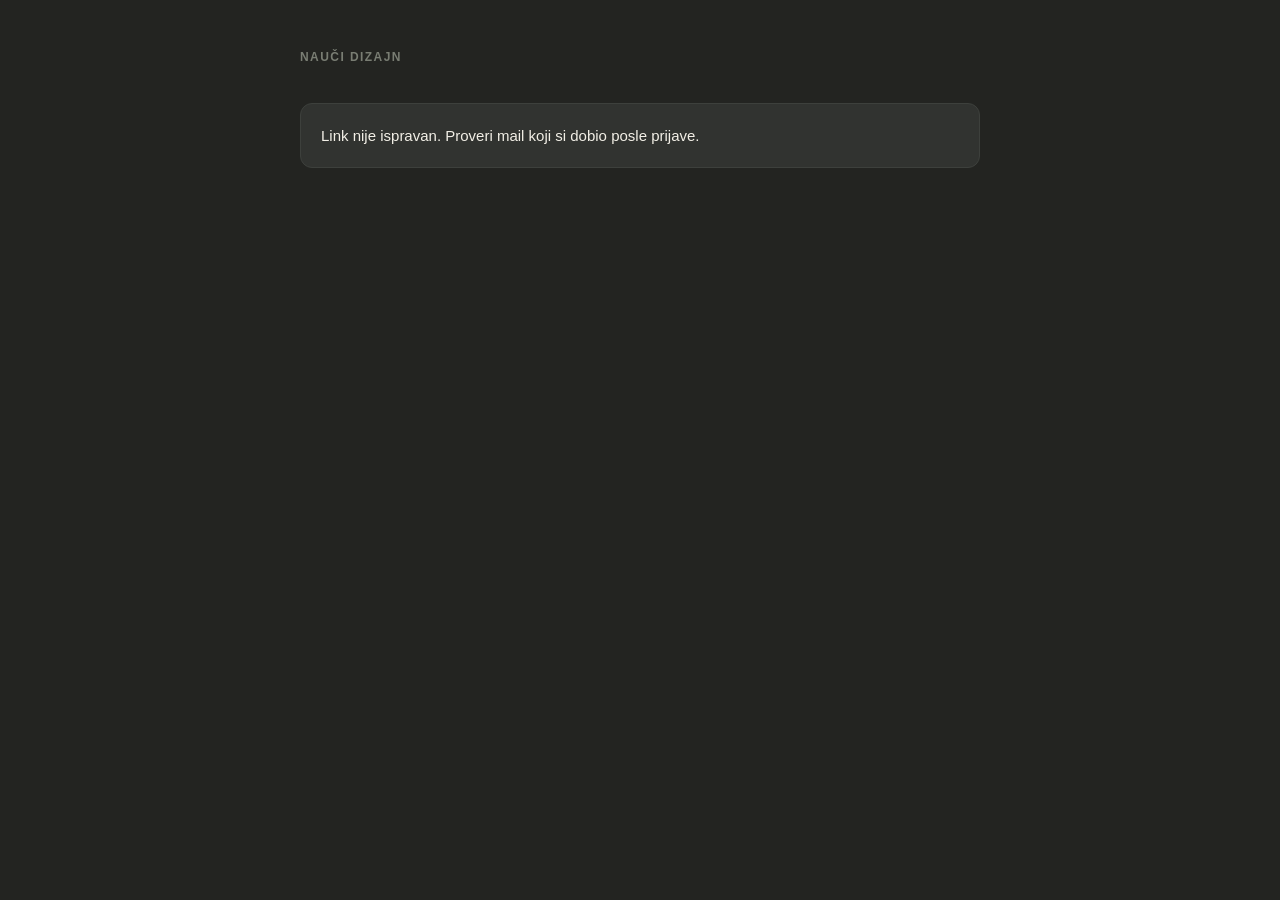
<file: referral/dashboard/index.html>
<!DOCTYPE html>
<html lang="sr">
<head>
<meta charset="UTF-8" />
<meta name="viewport" content="width=device-width, initial-scale=1.0" />
<meta name="robots" content="noindex, nofollow" />
<title>Moj referral · Nauči Dizajn - Giveaway jun 2026</title>
<style>
  @font-face {
    font-family: 'Raptor';
    src: url('https://cdn.prod.website-files.com/6114c0249ef45bc2232a4788/65bd4838ea5e3885f0b9cad3_RaptorText-Regular.ttf') format('truetype');
    font-weight: 400; font-style: normal; font-display: swap;
  }
  @font-face {
    font-family: 'Raptor';
    src: url('https://cdn.prod.website-files.com/6114c0249ef45bc2232a4788/65bd48495f1bb18bfc54cdee_RaptorText-Medium.ttf') format('truetype');
    font-weight: 500; font-style: normal; font-display: swap;
  }
  @font-face {
    font-family: 'Raptor';
    src: url('https://cdn.prod.website-files.com/6114c0249ef45bc2232a4788/65bd485bae2da4cbc7c48d2d_RaptorText-SemiBold.ttf') format('truetype');
    font-weight: 600; font-style: normal; font-display: swap;
  }
  @font-face {
    font-family: 'Saol';
    src: url('https://cdn.prod.website-files.com/6114c0249ef45bc2232a4788/65bd48671fbe0b0f9f5f6b83_SaolStandard-MediumItalic.ttf') format('truetype');
    font-weight: 500; font-style: italic; font-display: swap;
  }
  @font-face {
    font-family: 'Druk';
    src: url('https://cdn.prod.website-files.com/6114c0249ef45bc2232a4788/65885eb5f571497485e81d6e_DrukCondensed-Super.otf') format('opentype');
    font-weight: 400; font-style: normal; font-display: swap;
  }

  :root {
    --olive-400: #232421;
    --olive-300: #313330;
    --olive-200: #3d403c;
    --olive-100: #797d73;
    --text-primary: #f2efe6;
    --text-dim: #a8a79b;
    --merino: #f2efe6;
    --merino-dark: #e0dac8;
    --fluorescent: #dbff00;
    --fluorescent-hover: #afcc00;
    --uiux-dark: #5b7a5f;

    --radius-sm: 0.25rem;
    --radius-md: 0.5rem;
    --radius-lg: 0.75rem;
    --card-padding: 2rem;
    --card-gap: 1.25rem;
  }

  * { box-sizing: border-box; margin: 0; padding: 0; }

  html, body {
    background: var(--olive-400);
    color: var(--text-primary);
    font-family: 'Raptor', Arial, sans-serif;
    font-weight: 500;
    font-size: 16px;
    line-height: 1.55;
    -webkit-font-smoothing: antialiased;
    min-height: 100vh;
  }

  main {
    max-width: 720px;
    margin: 0 auto;
    padding: 48px 20px 80px;
  }

  .brand {
    font-size: 12px;
    letter-spacing: 0.12em;
    text-transform: uppercase;
    color: var(--olive-100);
    font-weight: 600;
    margin-bottom: 36px;
  }

  .hero { margin-bottom: 32px; }
  .hero h1 {
    font-family: 'Saol', Georgia, serif;
    font-style: italic;
    font-weight: 500;
    font-size: 52px;
    letter-spacing: -0.03em;
    line-height: 1.05;
    color: var(--text-primary);
  }
  .hero p {
    margin-top: 12px;
    color: var(--text-dim);
    font-size: 16px;
    line-height: 1.55;
    font-weight: 500;
  }

  .card {
    background: var(--olive-300);
    border: 1px solid var(--olive-200);
    border-radius: var(--radius-lg);
    padding: var(--card-padding);
    margin-bottom: var(--card-gap);
  }

  .card-label {
    font-family: 'Raptor', sans-serif;
    font-size: 11px;
    font-weight: 600;
    letter-spacing: 0.14em;
    text-transform: uppercase;
    color: var(--olive-100);
    margin-bottom: 14px;
  }

  /* Progress */
  .progress-row {
    display: flex;
    align-items: flex-end;
    justify-content: space-between;
    gap: 24px;
    flex-wrap: wrap;
  }
  .progress-num {
    font-family: 'Druk', 'Arial Narrow', sans-serif;
    font-weight: 400;
    font-size: 96px;
    line-height: 0.9;
    letter-spacing: 0;
    text-transform: uppercase;
    color: var(--text-primary);
    display: flex;
    align-items: baseline;
    gap: 4px;
  }
  .progress-num .sep,
  .progress-num .total {
    color: var(--olive-200);
    font-size: 72px;
  }
  .progress-rank {
    text-align: right;
    color: var(--text-dim);
    font-size: 13px;
    line-height: 1.4;
  }
  .progress-rank .rank-big {
    display: block;
    color: var(--fluorescent);
    font-family: 'Druk', sans-serif;
    font-size: 44px;
    line-height: 0.9;
    letter-spacing: 0.02em;
    margin-bottom: 4px;
  }
  .progress-caption {
    margin-top: 10px;
    color: var(--text-dim);
    font-size: 14px;
    font-weight: 500;
  }
  .progress-bar {
    margin-top: 20px;
    height: 6px;
    background: var(--olive-400);
    border-radius: 999px;
    overflow: hidden;
    border: 1px solid var(--olive-200);
  }
  .progress-fill {
    height: 100%;
    background: var(--fluorescent);
    border-radius: 999px;
    transition: width 0.6s cubic-bezier(0.2, 0.8, 0.2, 1);
    width: 0;
  }
  .card.success .progress-num { color: var(--fluorescent); }
  .card.success .progress-fill { background: var(--fluorescent); }

  /* Share */
  .share-row {
    display: flex;
    gap: 8px;
    align-items: stretch;
  }
  .share-input {
    flex: 1;
    background: var(--olive-400);
    border: 1px solid var(--olive-200);
    color: var(--text-primary);
    font-family: 'Raptor', Menlo, monospace;
    font-weight: 500;
    font-size: 14px;
    padding: 14px 16px;
    border-radius: var(--radius-sm);
    outline: none;
    min-width: 0;
    overflow: hidden;
    text-overflow: ellipsis;
    white-space: nowrap;
  }
  .share-input:focus { border-color: var(--olive-100); }
  .copy-btn {
    background: var(--fluorescent);
    color: var(--olive-400);
    border: 1px solid transparent;
    padding: 14px 26px;
    border-radius: var(--radius-sm);
    font-family: 'Raptor', sans-serif;
    font-size: 14px;
    font-weight: 600;
    letter-spacing: -0.01em;
    line-height: 1em;
    cursor: pointer;
    transition: background-color 0.2s, transform 0.1s;
    white-space: nowrap;
  }
  .copy-btn:hover { background: var(--fluorescent-hover); }
  .copy-btn:active { transform: scale(0.97); }
  .copy-btn.copied { background: var(--uiux-dark); color: var(--text-primary); }

  /* Referrals list */
  .ref-list { list-style: none; }
  .ref-item {
    display: flex;
    justify-content: space-between;
    align-items: center;
    padding: 16px 0;
    border-bottom: 1px solid var(--olive-200);
    gap: 12px;
  }
  .ref-item:first-child { padding-top: 4px; }
  .ref-item:last-child { border-bottom: none; padding-bottom: 0; }
  .ref-item-main { min-width: 0; flex: 1; }
  .ref-name {
    font-size: 15px;
    font-weight: 600;
    color: var(--text-primary);
    overflow: hidden;
    text-overflow: ellipsis;
    white-space: nowrap;
  }
  .ref-email {
    font-size: 13px;
    color: var(--text-dim);
    font-weight: 500;
    overflow: hidden;
    text-overflow: ellipsis;
    white-space: nowrap;
    margin-top: 2px;
  }
  .ref-time {
    font-size: 12px;
    color: var(--text-dim);
    font-weight: 500;
    letter-spacing: 0.02em;
    white-space: nowrap;
  }
  .empty {
    text-align: center;
    padding: 20px 0 8px;
    color: var(--text-dim);
    font-size: 14px;
    line-height: 1.6;
  }

  /* Leaderboard */
  .lb-hero {
    font-family: 'Saol', Georgia, serif;
    font-style: italic;
    font-weight: 500;
    font-size: 24px;
    letter-spacing: -0.02em;
    line-height: 1.2;
    color: var(--text-primary);
    margin-bottom: 18px;
  }
  .lb-list { list-style: none; }
  .lb-item {
    display: grid;
    grid-template-columns: 44px 1fr auto;
    align-items: center;
    padding: 14px 0;
    border-bottom: 1px solid var(--olive-200);
    gap: 14px;
  }
  .lb-item:first-child { padding-top: 4px; }
  .lb-item:last-child { border-bottom: none; padding-bottom: 0; }
  .lb-item.me {
    position: relative;
    border-bottom: 1px solid transparent;
  }
  .lb-item.me::before {
    content: '';
    position: absolute;
    inset: 6px -12px;
    background: rgba(219, 255, 0, 0.08);
    border-radius: var(--radius-sm);
    pointer-events: none;
    z-index: 0;
  }
  .lb-item.me > * { position: relative; z-index: 1; }
  .lb-item.me + .lb-item { padding-top: 16px; }

  .lb-rank {
    font-family: 'Druk', sans-serif;
    font-size: 24px;
    line-height: 1;
    color: var(--olive-100);
    letter-spacing: 0.02em;
    text-align: left;
  }
  .lb-item.me .lb-rank,
  .lb-item.top-3 .lb-rank { color: var(--fluorescent); }

  .lb-name {
    font-size: 15px;
    font-weight: 600;
    color: var(--text-primary);
    overflow: hidden;
    text-overflow: ellipsis;
    white-space: nowrap;
  }
  .lb-email {
    font-size: 12px;
    color: var(--text-dim);
    font-weight: 500;
    margin-top: 2px;
    overflow: hidden;
    text-overflow: ellipsis;
    white-space: nowrap;
  }
  .lb-count {
    font-family: 'Druk', sans-serif;
    font-size: 22px;
    color: var(--text-primary);
    letter-spacing: 0.02em;
  }
  .lb-count-label {
    font-family: 'Raptor', sans-serif;
    font-size: 10px;
    font-weight: 600;
    letter-spacing: 0.1em;
    text-transform: uppercase;
    color: var(--olive-100);
    margin-left: 6px;
  }
  .lb-foot {
    margin-top: 16px;
    padding-top: 16px;
    border-top: 1px solid var(--olive-200);
    color: var(--text-dim);
    font-size: 13px;
  }
  .lb-foot .highlight {
    color: var(--fluorescent);
    font-weight: 600;
  }

  /* States */
  .loading {
    text-align: center;
    padding: 80px 20px;
    color: var(--text-dim);
    font-style: italic;
    font-family: 'Saol', serif;
    font-size: 20px;
  }
  .error-box {
    background: var(--olive-300);
    border: 1px solid var(--olive-200);
    color: var(--text-primary);
    padding: 20px;
    border-radius: var(--radius-lg);
    font-size: 15px;
    line-height: 1.55;
    font-weight: 500;
  }

  /* Toast */
  .toast {
    position: fixed;
    bottom: 24px;
    left: 50%;
    transform: translateX(-50%) translateY(20px);
    background: var(--merino);
    color: var(--olive-400);
    padding: 13px 22px;
    border-radius: var(--radius-sm);
    font-size: 14px;
    font-weight: 600;
    letter-spacing: -0.01em;
    opacity: 0;
    pointer-events: none;
    transition: opacity 0.2s, transform 0.2s;
    box-shadow: 0 8px 24px rgba(0, 0, 0, 0.5);
  }
  .toast.show { opacity: 1; transform: translateX(-50%) translateY(0); }

  @media (max-width: 480px) {
    .hero h1 { font-size: 40px; }
    .progress-num { font-size: 76px; }
    .progress-num .sep, .progress-num .total { font-size: 56px; }
    .progress-rank .rank-big { font-size: 36px; }
    .copy-btn { padding: 14px 18px; }
    .lb-item { grid-template-columns: 36px 1fr auto; gap: 10px; }
    .lb-rank { font-size: 20px; }
    .lb-count { font-size: 18px; }
  }
</style>
</head>
<body>

<main id="app">
  <div class="loading" id="loading">Učitavanje…</div>
</main>

<div class="toast" id="toast">Link kopiran ✓</div>

<script>
  const SUPABASE_URL = 'https://bfnutgejcpqxghyslxur.supabase.co';
  const SUPABASE_ANON_KEY = 'eyJhbGciOiJIUzI1NiIsInR5cCI6IkpXVCJ9.eyJpc3MiOiJzdXBhYmFzZSIsInJlZiI6ImJmbnV0Z2VqY3BxeGdoeXNseHVyIiwicm9sZSI6ImFub24iLCJpYXQiOjE3NzY4NDkxNjQsImV4cCI6MjA5MjQyNTE2NH0.Vl1bYS1FsPp7RZR2ne6LJgbnlpL9-YiWs7yBLlIOYhA';
  const WEBINAR_LANDING_URL = 'https://naucidizajn.com/giveaway-jun-2026';

  const params = new URLSearchParams(location.search);
  const token = params.get('t');
  const app = document.getElementById('app');
  const isDemoMode = params.get('demo') === '1';

  if (isDemoMode) {
    render(demoData(), demoLeaderboard());
  } else if (!token) {
    renderError('Link nije ispravan. Proveri mail koji si dobio posle prijave.');
  } else {
    loadAll(token);
  }

  function demoData() {
    const now = Date.now();
    return {
      ref_code: 'X7K2M9',
      first_name: 'Marko',
      last_name: 'Marković',
      referral_count: 3,
      my_rank: 4,
      total_with_referrals: 18,
      referrals: [
        { email: 'ana.petrovic@gmail.com', first_name: 'Ana', last_name: 'Petrović', created_at: new Date(now - 45*60*1000).toISOString() },
        { email: 'stefan@outlook.com', first_name: 'Stefan', last_name: 'Jovanović', created_at: new Date(now - 3*3600*1000).toISOString() },
        { email: 'milica.jovanovic@yahoo.com', first_name: 'Milica', last_name: 'Ilić', created_at: new Date(now - 26*3600*1000).toISOString() },
      ],
    };
  }
  function demoLeaderboard() {
    return [
      { rank: 1, first_name: 'Jovana', last_name: 'Stanković', email: 'j***@example.com', referral_count: 12, is_me: false },
      { rank: 2, first_name: 'Nikola', last_name: 'Petrović', email: 'n***@example.com', referral_count: 9, is_me: false },
      { rank: 3, first_name: 'Ivana', last_name: 'Đorđević', email: 'i***@example.com', referral_count: 7, is_me: false },
      { rank: 4, first_name: 'Marko', last_name: 'Marković', email: 'marko@example.com', referral_count: 3, is_me: true },
      { rank: 5, first_name: 'Petar', last_name: 'Nikolić', email: 'p***@example.com', referral_count: 2, is_me: false },
    ];
  }

  async function loadAll(t) {
    try {
      const [me, board] = await Promise.all([
        rpc('get_dashboard', { p_token: t }),
        rpc('get_leaderboard', { p_token: t }),
      ]);
      const meRow = Array.isArray(me) ? me[0] : me;
      if (!meRow) {
        renderError('Nismo pronašli tvoj dashboard. Proveri link.');
        return;
      }
      render(meRow, Array.isArray(board) ? board : []);
    } catch (err) {
      console.error(err);
      renderError('Trenutno ne možemo da učitamo podatke. Probaj ponovo za minut.');
    }
  }

  async function rpc(fn, body) {
    const res = await fetch(`${SUPABASE_URL}/rest/v1/rpc/${fn}`, {
      method: 'POST',
      headers: {
        'Content-Type': 'application/json',
        apikey: SUPABASE_ANON_KEY,
        Authorization: `Bearer ${SUPABASE_ANON_KEY}`,
      },
      body: JSON.stringify(body),
    });
    if (!res.ok) throw new Error(`${fn} ${res.status}`);
    return res.json();
  }

  function render(data, board) {
    const count = Number(data.referral_count || 0);
    const firstName = data.first_name || '';
    const lastName = data.last_name || '';
    const refCode = data.ref_code;
    const shareUrl = `${WEBINAR_LANDING_URL}?r=${refCode}`;
    const referrals = Array.isArray(data.referrals) ? data.referrals : [];
    const myRank = data.my_rank;
    const totalActive = Number(data.total_with_referrals || 0);

    const greeting = firstName ? `Pozdrav, ${escapeHtml(firstName)}!` : 'Pozdrav!';
    const subtitle = count === 0
      ? 'Pozovi prijatelje. Ako neko ko se prijavi preko tvog linka bude izvučen, pobeđuješ i ti.'
      : `Već si pozvao/la ${count} ${plural(count)}. Što više ljudi, veće su tvoje šanse u izvlačenju.`;

    const rankBlock = myRank
      ? `<div class="progress-rank">
           <span class="rank-big">#${myRank}</span>
         </div>`
      : '';

    const leaderboardBlock = renderLeaderboard(board, refCode, myRank, count);

    app.innerHTML = `
      <div class="brand">Nauči Dizajn · Giveaway jun 2026</div>

      <div class="hero">
        <h1>${greeting}</h1>
        <p>${subtitle}</p>
      </div>

      <div class="card">
        <div class="card-label">Tvoji referali</div>
        <div class="progress-row">
          <div class="progress-num">
            <span class="count">${count}</span>
          </div>
          ${rankBlock}
        </div>
        <div class="progress-caption">prijavljenih preko tvog linka</div>
      </div>

      <div class="card">
        <div class="card-label">Tvoj referral link</div>
        <div class="share-row">
          <input class="share-input" id="shareInput" value="${escapeHtml(shareUrl)}" readonly />
          <button class="copy-btn" id="copyBtn">Kopiraj</button>
        </div>
      </div>

      <div class="card">
        <div class="card-label">Ljudi koje si doveo (${count})</div>
        ${referrals.length === 0
          ? `<div class="empty">Još niko. Podeli link iznad - potreban ti je samo klik na "Kopiraj".</div>`
          : `<ul class="ref-list">${referrals.map(renderRefItem).join('')}</ul>`}
      </div>

      ${leaderboardBlock}
    `;

    document.getElementById('copyBtn').addEventListener('click', onCopy);
    document.getElementById('shareInput').addEventListener('click', (e) => e.target.select());
  }

  function renderLeaderboard(board, myRefCode, myRank, myCount) {
    if (!board || board.length === 0) return '';

    const rows = board.map((r) => {
      const top3 = r.rank <= 3;
      const name = [r.first_name, r.last_name].filter(Boolean).join(' ') || '-';
      return `
        <li class="lb-item ${top3 ? 'top-3' : ''}">
          <div class="lb-rank">${r.rank}</div>
          <div>
            <div class="lb-name">${escapeHtml(name)}</div>
            <div class="lb-email">${escapeHtml(r.email || '')}</div>
          </div>
          <div>
            <span class="lb-count">${r.referral_count}</span><span class="lb-count-label">${plural(Number(r.referral_count))}</span>
          </div>
        </li>
      `;
    }).join('');

    const showMyPosition = myRank != null && myRank > board.length;
    const foot = showMyPosition
      ? `<div class="lb-foot">Ti si <span class="highlight">#${myRank}</span> sa ${myCount} ${plural(myCount)}. Vrati se na vrh - nije kasno.</div>`
      : '';

    return `
      <div class="card">
        <div class="card-label">Lestvica · Top ${board.length}</div>
        <ul class="lb-list">${rows}</ul>
        ${foot}
      </div>
    `;
  }

  function renderRefItem(r) {
    const full = [r.first_name, r.last_name].filter(Boolean).join(' ') || '-';
    return `
      <li class="ref-item">
        <div class="ref-item-main">
          <div class="ref-name">${escapeHtml(full)}</div>
          <div class="ref-email">${escapeHtml(r.email || '')}</div>
        </div>
        <div class="ref-time">${formatTime(r.created_at)}</div>
      </li>
    `;
  }

  async function onCopy() {
    const btn = document.getElementById('copyBtn');
    const input = document.getElementById('shareInput');
    try {
      await navigator.clipboard.writeText(input.value);
    } catch {
      input.select();
      document.execCommand('copy');
    }
    btn.textContent = 'Kopirano ✓';
    btn.classList.add('copied');
    showToast();
    setTimeout(() => {
      btn.textContent = 'Kopiraj';
      btn.classList.remove('copied');
    }, 2000);
  }

  function showToast() {
    const t = document.getElementById('toast');
    t.classList.add('show');
    setTimeout(() => t.classList.remove('show'), 1800);
  }

  function renderError(msg) {
    app.innerHTML = `
      <div class="brand">Nauči Dizajn</div>
      <div class="error-box">${escapeHtml(msg)}</div>
    `;
  }

  function plural(n) {
    const mod10 = n % 10;
    const mod100 = n % 100;
    if (mod10 === 1 && mod100 !== 11) return 'prijavu';
    if ([2,3,4].includes(mod10) && ![12,13,14].includes(mod100)) return 'prijave';
    return 'prijava';
  }

  function formatTime(iso) {
    if (!iso) return '';
    const d = new Date(iso);
    const diff = (Date.now() - d.getTime()) / 1000;
    if (diff < 60) return 'upravo sad';
    if (diff < 3600) return `pre ${Math.floor(diff / 60)} min`;
    if (diff < 86400) return `pre ${Math.floor(diff / 3600)} h`;
    const days = Math.floor(diff / 86400);
    if (days < 7) return `pre ${days} ${days === 1 ? 'dan' : 'dana'}`;
    return d.toLocaleDateString('sr-Latn-RS', { day: 'numeric', month: 'short' });
  }

  function escapeHtml(s) {
    return String(s ?? '').replace(/[&<>"']/g, (c) => ({
      '&': '&amp;', '<': '&lt;', '>': '&gt;', '"': '&quot;', "'": '&#39;'
    })[c]);
  }
</script>

</body>
</html>
</file>
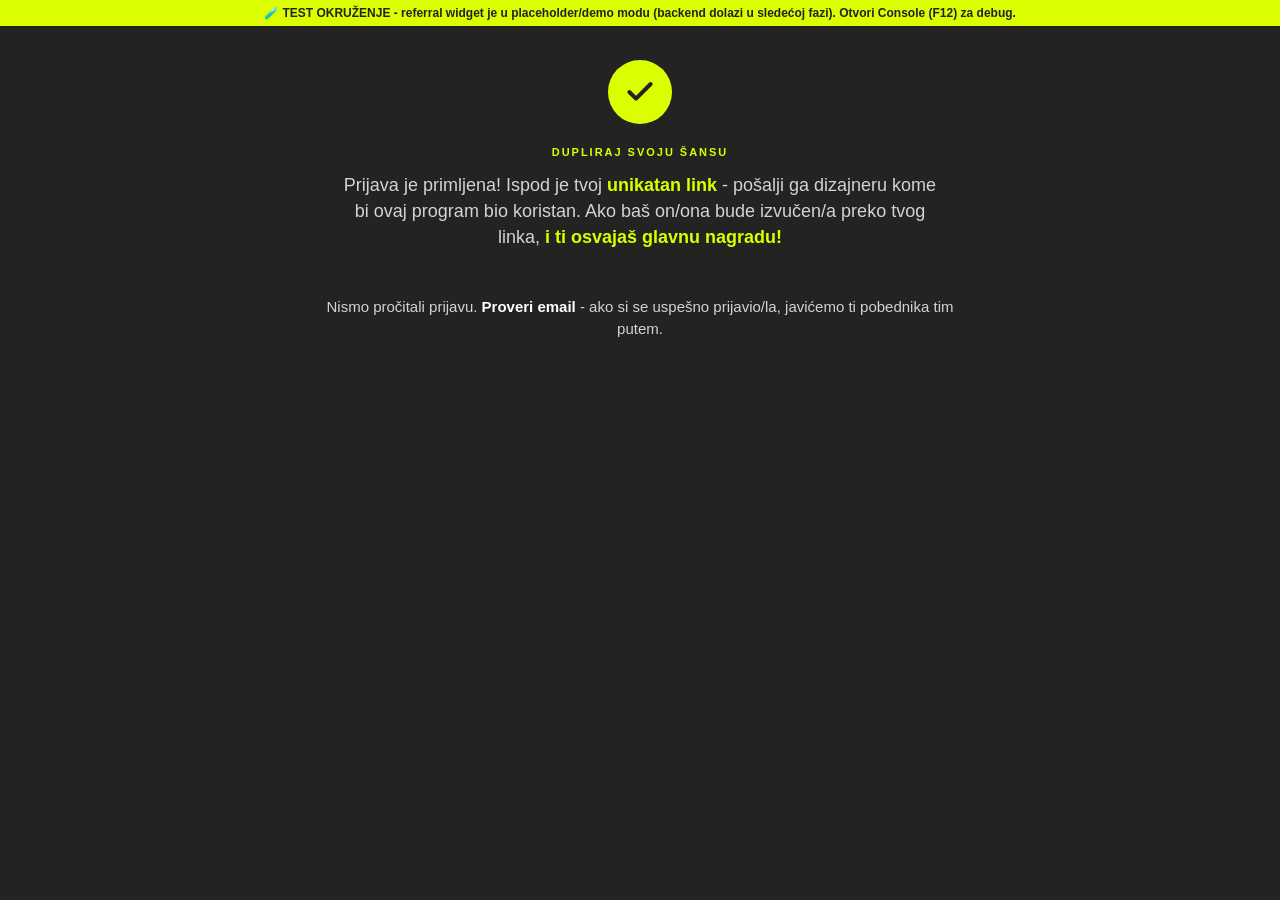
<file: thankyou.html>
<!DOCTYPE html>
<html lang="sr-Latn-RS">
<head>
  <meta charset="UTF-8">
  <meta name="viewport" content="width=device-width, initial-scale=1.0">
  <meta name="robots" content="noindex, nofollow">
  <title>Nauči Dizajn - Giveaway Lični brend · Thank-you (TEST)</title>

  <style>
    /* Verzija: v1.0 - Thank-you za giveaway „Lični brend", vizuelno 1:1 sa formom */
    * { box-sizing: border-box; margin: 0; padding: 0; }
    html, body { background: #232421 !important; margin: 0; padding: 0; min-height: 100vh; }
    body { font-family: Arial, "Helvetica Neue", Helvetica, sans-serif; color: #FFFFFF; }

    .nd-test-banner {
      position: fixed; top: 0; left: 0; right: 0;
      background: #DBFF00; color: #232421;
      padding: 6px 16px; text-align: center;
      font-size: 12px; font-weight: 600; z-index: 99999;
    }
    .nd-test-banner code {
      background: rgba(35,36,33,0.15);
      padding: 1px 6px; border-radius: 3px; font-family: monospace;
    }

    /* ==== START: paste this <style> blok + <div id="nd-ty"> + <script> u Webflow Embed ==== */
    .nd-ty-wrap {
      font-family: Arial, "Helvetica Neue", Helvetica, sans-serif;
      color: #FFFFFF;
      max-width: 720px;
      margin: 0 auto;
      padding: 60px 24px 80px;
      text-align: center;
    }
    .nd-ty-wrap * { box-sizing: border-box; }

    .nd-ty-check {
      display: inline-flex;
      align-items: center;
      justify-content: center;
      width: 64px;
      height: 64px;
      border-radius: 50%;
      background: #DBFF00;
      color: #232421;
      margin-bottom: 22px;
    }
    .nd-ty-check svg { width: 32px; height: 32px; }

    .nd-ty-eyebrow {
      font-size: 11px;
      font-weight: 700;
      letter-spacing: 0.18em;
      text-transform: uppercase;
      color: #DBFF00;
      margin-bottom: 14px;
    }
    .nd-ty-title {
      font-size: 28px;
      line-height: 36px;
      font-weight: 600;
      margin-bottom: 24px;
      color: #FFFFFF;
    }
    .nd-ty-title strong { color: #DBFF00; font-weight: 700; }
    .nd-ty-subtitle {
      font-size: 18px;
      line-height: 26px;
      color: #D3D3D3;
      margin: 0 auto 32px;
      max-width: 600px;
    }
    .nd-ty-subtitle strong { color: #DBFF00; font-weight: 700; }

    /* Sakrij iClosed widget (Lift CTA bubble) na ovoj stranici */
    [data-cta-widget],
    iframe[src*="iclosed"],
    [id^="iclosed"],
    [class*="iclosed"],
    [class*="iClosed"] {
      display: none !important;
      visibility: hidden !important;
      opacity: 0 !important;
      pointer-events: none !important;
    }

    .nd-ty-card {
      background: #2E321F;
      box-shadow: rgba(219, 255, 0, 0.1) 0 0 0 1px;
      border-radius: 8px;
      padding: 24px;
      text-align: left;
      margin-bottom: 16px;
    }

    .nd-ty-label {
      font-size: 11px;
      font-weight: 600;
      letter-spacing: 0.14em;
      text-transform: uppercase;
      color: rgba(219, 255, 0, 0.65);
      margin-bottom: 14px;
    }

    .nd-ty-row {
      display: flex;
      gap: 8px;
      align-items: stretch;
    }
    .nd-ty-input {
      flex: 1;
      background: #232421;
      box-shadow: rgba(219, 255, 0, 0.2) 0 0 0 1px;
      color: #DBFF00;
      font-family: Menlo, Monaco, monospace;
      font-weight: 400;
      font-size: 14px;
      padding: 14px 16px;
      border-radius: 6px;
      border: none;
      outline: none;
      min-width: 0;
      overflow: hidden;
      text-overflow: ellipsis;
      white-space: nowrap;
    }
    .nd-ty-input:focus { box-shadow: #DBFF00 0 0 0 1px; }
    .nd-ty-input[disabled] {
      color: rgba(219, 255, 0, 0.5);
      box-shadow: rgba(219, 255, 0, 0.12) 0 0 0 1px;
    }
    .nd-ty-input[disabled]::placeholder { color: rgba(219, 255, 0, 0.4); }

    .nd-ty-btn {
      background: #DBFF00;
      color: #232421;
      border: none;
      padding: 14px 26px;
      border-radius: 6px;
      font-family: inherit;
      font-size: 14px;
      font-weight: 600;
      letter-spacing: -0.01em;
      cursor: pointer;
      transition: filter 120ms ease, transform 100ms ease;
      white-space: nowrap;
    }
    .nd-ty-btn:hover { filter: brightness(0.92); }
    .nd-ty-btn:active { transform: scale(0.97); }
    .nd-ty-btn.nd-ty-copied { background: #2E321F; color: #DBFF00; box-shadow: #DBFF00 0 0 0 1px; }
    .nd-ty-btn[disabled] {
      background: #2E321F;
      color: rgba(219, 255, 0, 0.5);
      box-shadow: rgba(219, 255, 0, 0.15) 0 0 0 1px;
      cursor: default;
      filter: none;
      transform: none;
    }

    .nd-ty-footnote {
      color: #D3D3D3;
      font-size: 14px;
      line-height: 22px;
      margin-top: 16px;
      text-align: left;
    }
    .nd-ty-footnote a {
      color: #DBFF00;
      font-weight: 600;
      text-decoration: underline;
      text-underline-offset: 3px;
    }
    .nd-ty-footnote a:hover { filter: brightness(0.92); }

    .nd-ty-status {
      color: #D3D3D3;
      font-size: 15px;
      line-height: 22px;
      text-align: center;
      padding: 14px 0;
    }
    .nd-ty-status strong { color: #FFFFFF; }

    .nd-ty-toast {
      position: fixed;
      bottom: 24px;
      left: 50%;
      transform: translateX(-50%) translateY(20px);
      background: #DBFF00;
      color: #232421;
      padding: 13px 22px;
      border-radius: 6px;
      font-family: Arial, sans-serif;
      font-size: 14px;
      font-weight: 600;
      letter-spacing: -0.01em;
      opacity: 0;
      pointer-events: none;
      transition: opacity 0.2s, transform 0.2s;
      box-shadow: 0 8px 24px rgba(0, 0, 0, 0.5);
      z-index: 9999;
    }
    .nd-ty-toast.nd-ty-show {
      opacity: 1;
      transform: translateX(-50%) translateY(0);
    }

    @media (max-width: 640px) {
      .nd-ty-wrap { padding: 48px 18px 60px; }
      .nd-ty-title { font-size: 22px; line-height: 28px; }
      .nd-ty-subtitle { font-size: 16px; line-height: 22px; }
      .nd-ty-row { flex-direction: column; }
      .nd-ty-btn { width: 100%; padding: 14px 18px; }
    }
    /* ==== END: paste blok ==== */
  </style>
</head>
<body>
  <div class="nd-test-banner">
    🧪 TEST OKRUŽENJE - referral widget je u placeholder/demo modu (backend dolazi u sledećoj fazi). Otvori Console (F12) za debug.
  </div>

  <!-- ==== START: Webflow Embed Code element (sve od ovde do "END: paste blok" u skripti) ==== -->
  <div id="nd-ty"></div>
  <div class="nd-ty-toast" id="nd-ty-toast">Link kopiran ✓</div>

  <script>
  (function () {
    // ================================================================
    // KONFIG
    // ================================================================
    // REFERRAL_ENABLED:
    //   • true  → čita signup (sessionStorage/URL) i poziva apiUrl koji u Supabase-only
    //             modu (bez tagId) upiše prijavu i vrati pravi { shareUrl, dashboardUrl }.
    //   • false → prikazuje placeholder karticu ("link stiže uskoro").
    // Backend (Vercel /api/signup + Supabase + dashboard na app.naucidizajn.com) se DELI
    // sa drugim Nauči Dizajn kampanjama; razlikovanje ide po landingUrl-u.
    var CONFIG = {
      REFERRAL_ENABLED: true,
      apiUrl: 'https://giveaway-licni-brend-referral.vercel.app/api/signup',
      // Bez tagId u payload-u → API radi Supabase-only mod (bez Kit-a).
      // landingUrl = baza ?r= share linka (mora biti URL landing stranice sa našom formom).
      landingUrl: 'https://naucidizajn.com/giveaway-jun-2026',
      dashboardBaseUrl: 'https://giveaway-licni-brend-referral.vercel.app' // samo za demo karticu; pravi dashboardUrl vraća API
    };

    // Tekstovi header-a (eyebrow + podnaslov) - uvek se prikazuju.
    var COPY = {
      eyebrow: 'Dupliraj svoju šansu',
      subtitle: 'Prijava je primljena! Ispod je tvoj <strong>unikatan link</strong> - pošalji ga dizajneru ' +
                'kome bi ovaj program bio koristan. Ako baš on/ona bude izvučen/a preko tvog linka, ' +
                '<strong>i ti osvajaš glavnu nagradu!</strong>'
    };

    var root = document.getElementById('nd-ty');
    var params = new URLSearchParams(window.location.search);

    var ND_IS_TEST_ENV = (function () {
      var host = (location.hostname || '').toLowerCase();
      return host === 'localhost' || host === '127.0.0.1' ||
             host.indexOf('.github.io') !== -1 || host === '';
    })();

    // demo=1 (ili TEST env bez demo=0) → prikaži kako kartica izgleda kad referral proradi.
    var isDemo = params.get('demo') === '1' || (ND_IS_TEST_ENV && params.get('demo') !== '0');

    // ---- Rute ----
    if (!CONFIG.REFERRAL_ENABLED) {
      if (isDemo) {
        renderReferralCard({ shareUrl: CONFIG.landingUrl + '?r=X7K2M9', dashboardUrl: CONFIG.dashboardBaseUrl + '/?t=demo-token' });
      } else {
        renderPlaceholder();
      }
      return;
    }

    // ---- REFERRAL_ENABLED = true (aktivira se kasnije) ----
    if (isDemo) {
      renderReferralCard({ shareUrl: CONFIG.landingUrl + '?r=X7K2M9', dashboardUrl: CONFIG.dashboardBaseUrl + '/?t=demo-token' });
      return;
    }
    var stashed = readStashedSignup();
    var email = getParam(['email', 'Email']) || stashed.email;
    var name  = getParam(['name', 'Name'])   || stashed.name;
    var ref   = getParam(['ref', 'Ref'])     || stashed.ref || getStoredRef();

    if (!email) {
      renderStatus('Nismo pročitali prijavu. <strong>Proveri email</strong> - ako si se uspešno prijavio/la, javićemo ti pobednika tim putem.');
      return;
    }
    try { localStorage.setItem('nd_ty_email', email); } catch (e) {}

    fetch(CONFIG.apiUrl, {
      method: 'POST',
      headers: { 'Content-Type': 'application/json' },
      body: JSON.stringify({ email: email, name: name, ref: ref, webinarUrl: CONFIG.landingUrl })
    })
    .then(function (res) { if (!res.ok) throw new Error('status ' + res.status); return res.json(); })
    .then(function (data) {
      renderReferralCard({ shareUrl: data.shareUrl, dashboardUrl: data.dashboardUrl });
    })
    .catch(function (err) {
      console.error('[nd-ty] signup failed', err);
      renderStatus('Problem pri generisanju referral linka. <strong>Proveri email</strong> - javićemo ti detalje uskoro.');
    });

    // ================================================================
    // RENDER
    // ================================================================
    function header() {
      var checkSvg =
        '<svg viewBox="0 0 24 24" fill="none" stroke="currentColor" stroke-width="3" stroke-linecap="round" stroke-linejoin="round">' +
          '<polyline points="20 6 9 17 4 12"/>' +
        '</svg>';
      return '<div class="nd-ty-check" aria-hidden="true">' + checkSvg + '</div>' +
             '<div class="nd-ty-eyebrow">' + COPY.eyebrow + '</div>' +
             '<p class="nd-ty-subtitle">' + COPY.subtitle + '</p>';
    }

    function renderReferralCard(data) {
      root.innerHTML =
        '<div class="nd-ty-wrap">' +
          header() +
          '<div class="nd-ty-card">' +
            '<div class="nd-ty-label">Tvoj referral link</div>' +
            '<div class="nd-ty-row">' +
              '<input class="nd-ty-input" id="nd-ty-input" value="' + esc(data.shareUrl) + '" readonly />' +
              '<button class="nd-ty-btn" id="nd-ty-btn" type="button">Kopiraj</button>' +
            '</div>' +
            '<div class="nd-ty-footnote">' +
              'Prati ko se prijavio preko tvog linka na <a href="' + esc(data.dashboardUrl) + '" target="_blank" rel="noopener">svojoj platformi</a>.' +
            '</div>' +
          '</div>' +
        '</div>';
      document.getElementById('nd-ty-btn').addEventListener('click', onCopy);
      document.getElementById('nd-ty-input').addEventListener('click', function (e) { e.target.select(); });
    }

    // Placeholder dok referral backend nije gotov - kartica vizuelno postoji,
    // ali bez stvarnog linka (sprečava prikaz lažnog linka realnim korisnicima).
    function renderPlaceholder() {
      root.innerHTML =
        '<div class="nd-ty-wrap">' +
          header() +
          '<div class="nd-ty-card">' +
            '<div class="nd-ty-label">Tvoj referral link</div>' +
            '<div class="nd-ty-row">' +
              '<input class="nd-ty-input" placeholder="Tvoj unikatan link stiže uskoro…" readonly disabled />' +
              '<button class="nd-ty-btn" type="button" disabled>Kopiraj</button>' +
            '</div>' +
            '<div class="nd-ty-footnote">Referral sistem je u izradi - uskoro ćeš ovde dobiti svoj link za deljenje.</div>' +
          '</div>' +
        '</div>';
    }

    function renderStatus(html) {
      root.innerHTML = '<div class="nd-ty-wrap">' + header() + '<div class="nd-ty-status">' + html + '</div></div>';
    }

    // ================================================================
    // COPY / HELPERS
    // ================================================================
    function onCopy() {
      var btn = document.getElementById('nd-ty-btn');
      var input = document.getElementById('nd-ty-input');
      var done = function () {
        btn.textContent = 'Kopirano ✓';
        btn.classList.add('nd-ty-copied');
        showToast();
        setTimeout(function () { btn.textContent = 'Kopiraj'; btn.classList.remove('nd-ty-copied'); }, 2000);
      };
      if (navigator.clipboard && navigator.clipboard.writeText) {
        navigator.clipboard.writeText(input.value).then(done, fallback);
      } else { fallback(); }
      function fallback() { input.select(); try { document.execCommand('copy'); } catch (e) {} done(); }
    }

    function showToast() {
      var t = document.getElementById('nd-ty-toast');
      t.classList.add('nd-ty-show');
      setTimeout(function () { t.classList.remove('nd-ty-show'); }, 1800);
    }

    function getParam(keys) {
      for (var i = 0; i < keys.length; i++) {
        var v = params.get(keys[i]);
        if (v && v.trim()) return v.trim();
      }
      return '';
    }
    function getStoredRef() { try { return localStorage.getItem('nd_ref') || ''; } catch (e) { return ''; } }
    function readStashedSignup() {
      try {
        var raw = sessionStorage.getItem('nd_signup');
        if (!raw) return {};
        var obj = JSON.parse(raw);
        return { email: (obj && obj.email) || '', name: (obj && obj.name) || '', ref: (obj && obj.ref) || '' };
      } catch (e) { return {}; }
    }
    function esc(s) {
      return String(s == null ? '' : s).replace(/[&<>"']/g, function (c) {
        return { '&': '&amp;', '<': '&lt;', '>': '&gt;', '"': '&quot;', "'": '&#39;' }[c];
      });
    }
  })();
  </script>
  <!-- ==== END: paste blok ==== -->
</body>
</html>
</file>
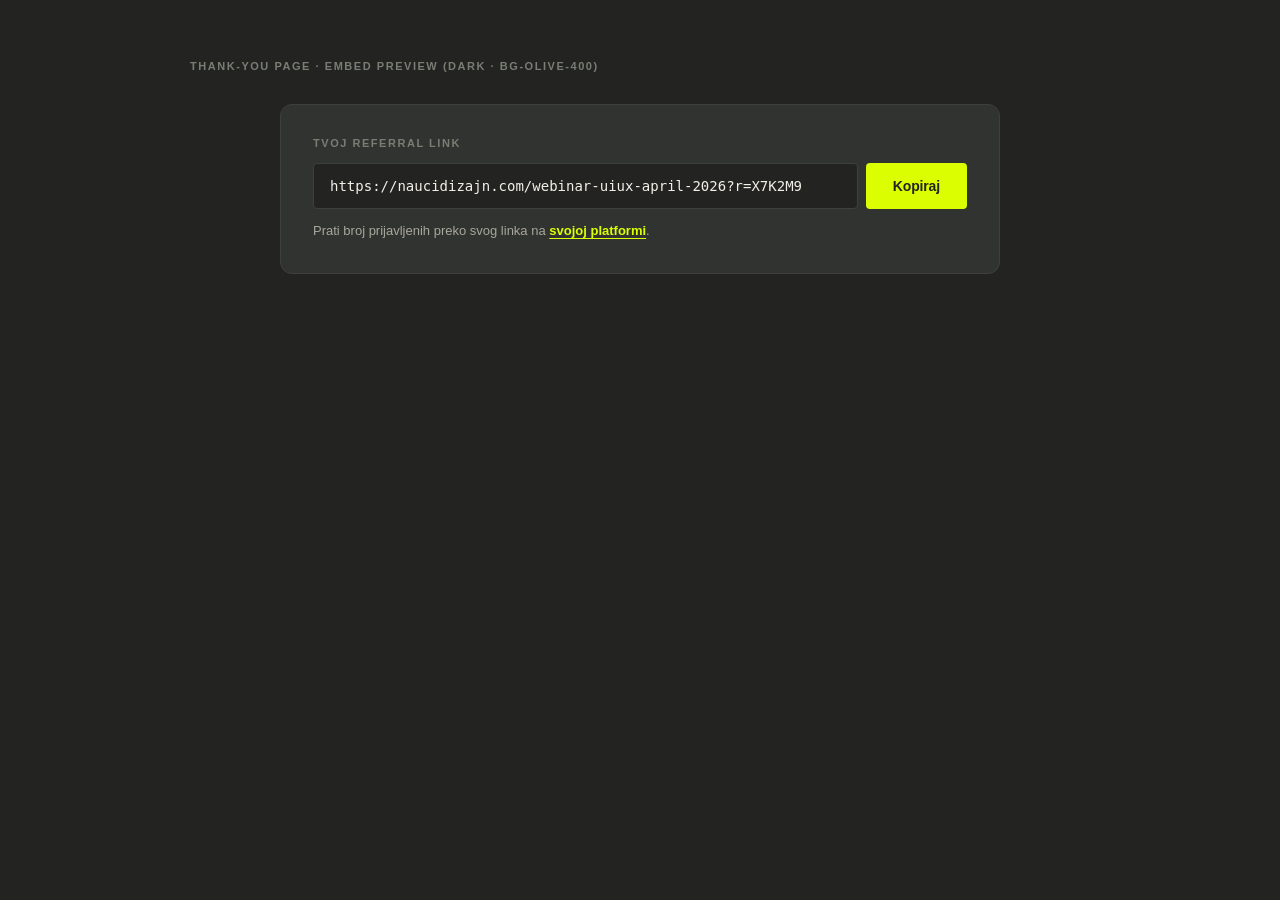
<file: referral/dashboard/thankyou-preview.html>
<!DOCTYPE html>
<html lang="sr">
<head>
<meta charset="UTF-8" />
<meta name="viewport" content="width=device-width, initial-scale=1.0" />
<title>Thank-you Embed Preview (dark)</title>
<style>
  @font-face {
    font-family: 'Raptor';
    src: url('https://cdn.prod.website-files.com/6114c0249ef45bc2232a4788/65bd4838ea5e3885f0b9cad3_RaptorText-Regular.ttf') format('truetype');
    font-weight: 400; font-style: normal; font-display: swap;
  }
  @font-face {
    font-family: 'Raptor';
    src: url('https://cdn.prod.website-files.com/6114c0249ef45bc2232a4788/65bd48495f1bb18bfc54cdee_RaptorText-Medium.ttf') format('truetype');
    font-weight: 500; font-style: normal; font-display: swap;
  }
  @font-face {
    font-family: 'Raptor';
    src: url('https://cdn.prod.website-files.com/6114c0249ef45bc2232a4788/65bd485bae2da4cbc7c48d2d_RaptorText-SemiBold.ttf') format('truetype');
    font-weight: 600; font-style: normal; font-display: swap;
  }
  html, body { margin: 0; padding: 0; background: #232421; min-height: 100vh; }
  .preview-wrap { max-width: 900px; margin: 0 auto; padding: 60px 24px 80px; }
  .preview-note {
    font-family: 'Raptor', sans-serif;
    font-size: 11px;
    font-weight: 600;
    letter-spacing: 0.14em;
    text-transform: uppercase;
    color: #797d73;
    margin-bottom: 32px;
  }
</style>
</head>
<body>
<div class="preview-wrap">
  <div class="preview-note">Thank-you page · embed preview (dark · bg-olive-400)</div>

<style>
  .nd-ref-embed { font-family: 'Raptor', Arial, sans-serif; font-weight: 500; max-width: 720px; margin: 0 auto; }
  .nd-ref-embed * { box-sizing: border-box; }
  .nd-ref-card { background: #313330; border: 1px solid #3d403c; border-radius: 0.75rem; padding: 2rem; }
  .nd-ref-label { font-size: 11px; font-weight: 600; letter-spacing: 0.14em; text-transform: uppercase; color: #797d73; margin-bottom: 14px; }
  .nd-ref-row { display: flex; gap: 8px; align-items: stretch; }
  .nd-ref-input {
    flex: 1; background: #232421; border: 1px solid #3d403c; color: #f2efe6;
    font-family: 'Raptor', Menlo, monospace; font-weight: 500; font-size: 14px;
    padding: 14px 16px; border-radius: 0.25rem; outline: none; min-width: 0;
    overflow: hidden; text-overflow: ellipsis; white-space: nowrap;
  }
  .nd-ref-input:focus { border-color: #797d73; }
  .nd-ref-btn {
    background: #dbff00; color: #232421; border: 1px solid transparent;
    padding: 14px 26px; border-radius: 0.25rem;
    font-family: 'Raptor', sans-serif; font-size: 14px; font-weight: 600;
    letter-spacing: -0.01em; line-height: 1em; cursor: pointer;
    transition: background-color 0.2s, transform 0.1s; white-space: nowrap;
  }
  .nd-ref-btn:hover { background: #afcc00; }
  .nd-ref-btn:active { transform: scale(0.97); }
  .nd-ref-btn.nd-ref-copied { background: #5b7a5f; color: #ffffff; }
  .nd-ref-footnote { color: #a8a79b; font-size: 13px; line-height: 1.55; margin-top: 12px; }
  .nd-ref-footnote a { color: #dbff00; font-weight: 600; text-decoration: underline; text-underline-offset: 3px; }
  .nd-ref-status { color: #a8a79b; font-size: 14px; line-height: 1.55; text-align: center; padding: 8px 0; }
  .nd-ref-toast {
    position: fixed; bottom: 24px; left: 50%;
    transform: translateX(-50%) translateY(20px);
    background: #f2efe6; color: #232421;
    padding: 13px 22px; border-radius: 0.25rem;
    font-family: 'Raptor', sans-serif; font-size: 14px; font-weight: 600;
    letter-spacing: -0.01em; opacity: 0; pointer-events: none;
    transition: opacity 0.2s, transform 0.2s;
    box-shadow: 0 8px 24px rgba(0, 0, 0, 0.5); z-index: 9999;
  }
  .nd-ref-toast.nd-ref-show { opacity: 1; transform: translateX(-50%) translateY(0); }
  @media (max-width: 480px) { .nd-ref-btn { padding: 14px 18px; } }
</style>

<div class="nd-ref-embed" id="nd-ref-embed"></div>
<div class="nd-ref-toast" id="nd-ref-toast">Link kopiran ✓</div>

<script>
(function () {
  var CONFIG = {
    apiUrl: 'https://nauci-dizajnu-referral.vercel.app/api/signup',
    tagId: '18986077',
    webinarUrl: 'https://naucidizajn.com/webinar-uiux-april-2026',
    dashboardBaseUrl: 'https://nauci-dizajnu-referral.vercel.app',
  };
  var root = document.getElementById('nd-ref-embed');
  setTimeout(function () {
    renderCard({
      shareUrl: CONFIG.webinarUrl + '?r=X7K2M9',
      dashboardUrl: CONFIG.dashboardBaseUrl + '/?t=demo-token',
    });
  }, 100);

  function renderCard(data) {
    root.innerHTML =
      '<div class="nd-ref-card">' +
        '<div class="nd-ref-label">Tvoj referral link</div>' +
        '<div class="nd-ref-row">' +
          '<input class="nd-ref-input" id="nd-ref-input" value="' + esc(data.shareUrl) + '" readonly />' +
          '<button class="nd-ref-btn" id="nd-ref-btn" type="button">Kopiraj</button>' +
        '</div>' +
        '<div class="nd-ref-footnote">Prati broj prijavljenih preko svog linka na <a href="' + esc(data.dashboardUrl) + '" target="_blank" rel="noopener">svojoj platformi</a>.</div>' +
      '</div>';
    document.getElementById('nd-ref-btn').addEventListener('click', onCopy);
    document.getElementById('nd-ref-input').addEventListener('click', function (e) { e.target.select(); });
  }
  function onCopy() {
    var btn = document.getElementById('nd-ref-btn');
    var input = document.getElementById('nd-ref-input');
    var done = function () {
      btn.textContent = 'Kopirano ✓'; btn.classList.add('nd-ref-copied');
      showToast();
      setTimeout(function () { btn.textContent = 'Kopiraj'; btn.classList.remove('nd-ref-copied'); }, 2000);
    };
    if (navigator.clipboard && navigator.clipboard.writeText) {
      navigator.clipboard.writeText(input.value).then(done, fallback);
    } else { fallback(); }
    function fallback() { input.select(); try { document.execCommand('copy'); } catch (e) {} done(); }
  }
  function showToast() {
    var t = document.getElementById('nd-ref-toast');
    t.classList.add('nd-ref-show');
    setTimeout(function () { t.classList.remove('nd-ref-show'); }, 1800);
  }
  function esc(s) {
    return String(s == null ? '' : s).replace(/[&<>"']/g, function (c) {
      return { '&': '&amp;', '<': '&lt;', '>': '&gt;', '"': '&quot;', "'": '&#39;' }[c];
    });
  }
})();
</script>
</div>
</body>
</html>
</file>
